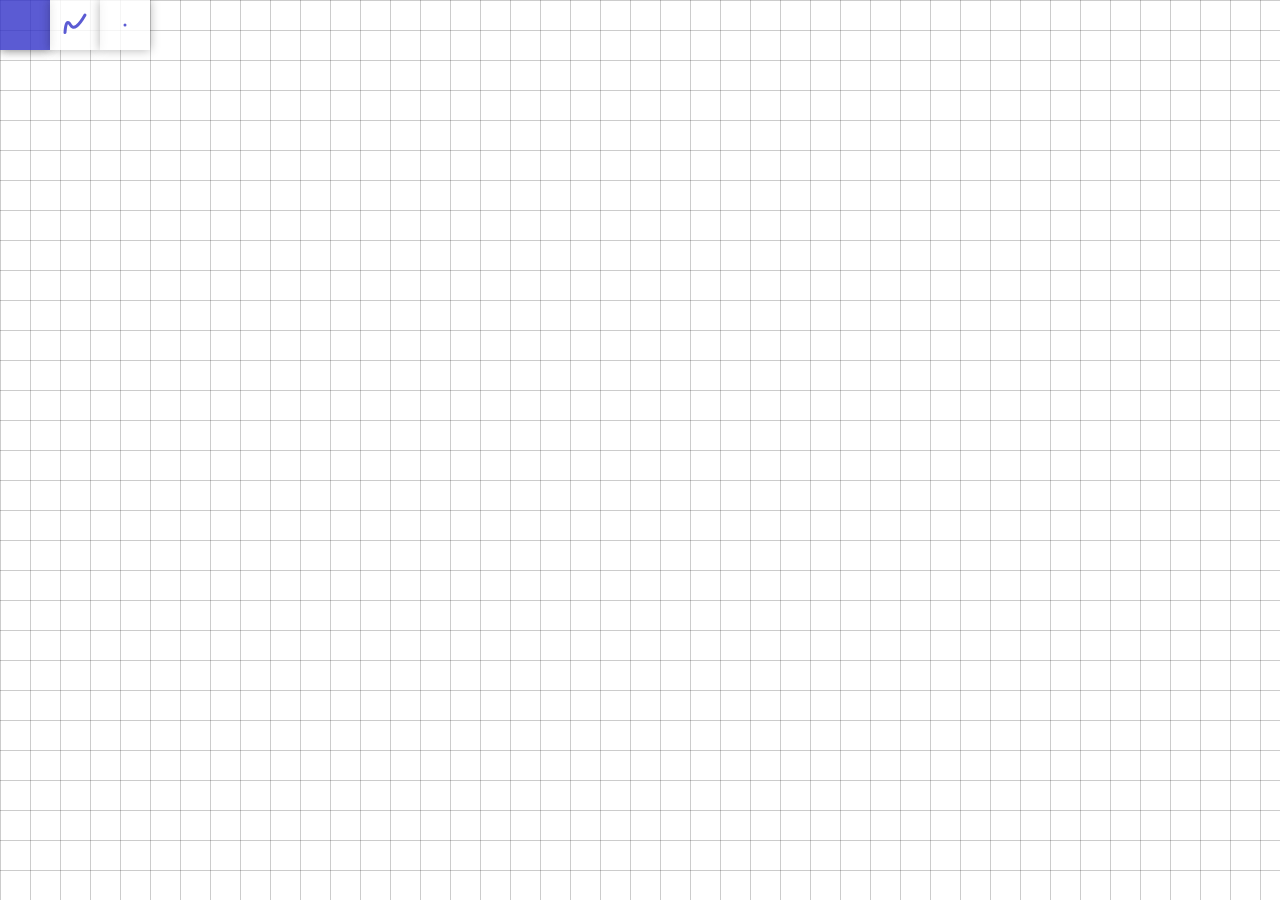
<file: draw.html>
<!DOCTYPE html>
<html lang="en">
 <head>
  <meta http-equiv="Content-Type" content="text/html; charset=UTF-8">
  <meta name="viewport" content="width=device-width,initial-scale=1,shrink-to-fit=no">
  <meta name="theme-color" content="#555555">
  <link rel="manifest" href="./css/manifest.json">
  <link rel="shortcut icon" href="./img/favicon.png">
  <title>Whiteboard</title>
  <meta name="description" content="Draw freehand with your tablet or trackpad or mouse">
  <link  rel="stylesheet" href="./css/draw.css">

  <style>@font-face{font-family:uc-nexus-iconfont;src:url(chrome-extension://pogijhnlcfmcppgimcaccdkmbedjkmhi/res/font_9qmmi8b8jsxxbt9.woff) format('woff'),url(chrome-extension://pogijhnlcfmcppgimcaccdkmbedjkmhi/res/font_9qmmi8b8jsxxbt9.ttf) format('truetype')}</style>
 </head>

 <body>
 
  <noscript>You need to enable JavaScript to run this app.</noscript>
 
 <div id="root">
  <div class="">
   <div class="x0 x1 x2 x3">
    <div class="x4">
     <div color="white" class="x5 x6 x7 x8 x9 x2 xa xb xc xd xe xf">
      <div background="rgba(50,50,200,0.8)" class="x5 x6 x7 x8 x9 x2 xa xb xg xd xe xh">
      </div>
     </div>
     <div class="x0">
      <div color="white" class="x5 x6 x7 x8 x9 x2 xa xb xc xd xe xf">
       <div background="rgba(0,0,0,0.8)" class="x5 x6 x7 x8 x9 x2 xa xb xo xd xe xh">
       </div>
      </div>
      <div color="white" class="x5 x6 x7 x8 x9 x2 xa xb xc xd xe xf">
       <div background="rgba(200,50,50,0.8)" class="x5 x6 x7 x8 x9 x2 xa xb xp xd xe xh">
       </div>
      </div>
      <div color="white" class="x5 x6 x7 x8 x9 x2 xa xb xc xd xe xf">
       <div background="rgba(50,200,50,0.8)" class="x5 x6 x7 x8 x9 x2 xa xb xq xd xe xh">
       </div>
      </div>
      <div color="white" class="x5 x6 x7 x8 x9 x2 xa xb xc xd xe xf">
       <div background="rgba(230,220,10,0.8)" class="x5 x6 x7 x8 x9 x2 xa xb xr xd xe xh">
       </div>
      </div>
     </div>
    </div>
    <div class="x4">
     <div color="white" background="rgba(255, 255, 255, .8)" class="x5 x6 x7 x8 x9 x2 xa xb xi xd xe xf">
<svg width="30" height="30" style="background: transparent;">
<path fill="transparent" stroke="rgba(50,50,200,0.8)" stroke-width="3" stroke-linecap="round" stroke-linejoin="round" d="M5 22.5 Q 6 7.5 10.5 15 Q 15 22.5 25 5">
</path>
</svg>
     </div>
    </div>
    <div class="x4">
     <div color="rgba(50,50,200,0.8)" background="rgba(255, 255, 255, .8)" class="x5 x6 x7 x8 x9 x2 xa xb xi xd xe xj">
<svg width="30" height="30" style="background: transparent;">
<ellipse cx="15" cy="15" rx="1.5" ry="1.5" fill="rgba(50,50,200,0.8)">
</ellipse>
</svg>
     </div>
    </div>
    <div direction="row" background="rgba(255,255,255,.8)" color="rgba(0,0,0,.8)" class="x5 x6 x7 x8 x9 x2 xa xb xl xd xe xm">
<svg width="30" height="30" style="background: transparent;">
<line x1="7.5" y1="7.5" x2="22.5" y2="22.5" fill="transparent" stroke-width="4.285714285714286" stroke="rgba(200, 50, 50, .8)" stroke-linecap="round" stroke-linejoin="round">
</line>
<line x1="22.5" y1="7.5" x2="7.5" y2="22.5" fill="transparent" stroke-width="4.285714285714286" stroke="rgba(200, 50, 50, .8)" stroke-linecap="round" stroke-linejoin="round">
</line>
</svg>
    </div>
    <div direction="row" background="rgba(255,255,255,.8)" color="rgba(0,0,0,.8)" class="x5 x6 x7 x8 x9 x2 xa xb xl xd xe xm">
<svg width="30" height="30" style="background: transparent;">
<path fill="transparent" stroke="rgba(0, 0, 0, .8)" stroke-width="3" stroke-linecap="round" stroke-linejoin="round" d="M4.285714285714286 15 Q 8.571428571428571 10 15 10 Q 21.428571428571427 10 25.714285714285715 15">
</path>
<path fill="transparent" stroke="rgba(0, 0, 0, .8)" stroke-width="3" stroke-linecap="round" stroke-linejoin="round" d="M6.428571428571429 7.5 L 4.285714285714286 15 L 10.714285714285714 17.5">
</path>
</svg>
    </div>
    <div direction="row" background="rgba(255,255,255,.8)" color="rgba(0,0,0,.8)" class="xk x6 x7 x8 x9 x2 xa xb xl xd xe xm">
<svg width="30" height="30" style="background: transparent;">
<path fill="transparent" stroke="rgba(0, 0, 0, .8)" stroke-width="3" stroke-linecap="round" stroke-linejoin="round" d="M4.285714285714286 15 Q 8.571428571428571 10 15 10 Q 21.428571428571427 10 25.714285714285715 15">
</path>
<path fill="transparent" stroke="rgba(0, 0, 0, .8)" stroke-width="3" stroke-linecap="round" stroke-linejoin="round" d="M23.571428571428573 7.5 L 25.714285714285715 15 L 19.285714285714285 17.5">
</path>
</svg>
    </div>
   </div>
<svg class="xn" width="1280" height="709" style="background: transparent;">
<defs>
<pattern id="PatternBackground" patternUnits="userSpaceOnUse" x="0" y="0" width="30" height="30">
<line x1="0" y1="0" x2="0" y2="30" stroke-width="2" stroke="rgba(0, 0, 0, .2)">
</line>
<line x1="0" y1="0" x2="30" y2="0" stroke-width="2" stroke="rgba(0, 0, 0, .2)">
</line>
</pattern>
</defs>
<rect x="0" y="0" width="1280" height="709" fill="url(#PatternBackground)">
</rect>
<ellipse cx="779" cy="176" rx="1.5" ry="1.5" fill="rgba(50,50,200,0.8)">
</ellipse>
</svg>
  </div>
 </div>

 <script type="text/javascript" src="./js/draw.js"></script>
 
 </body>
</html>
</file>
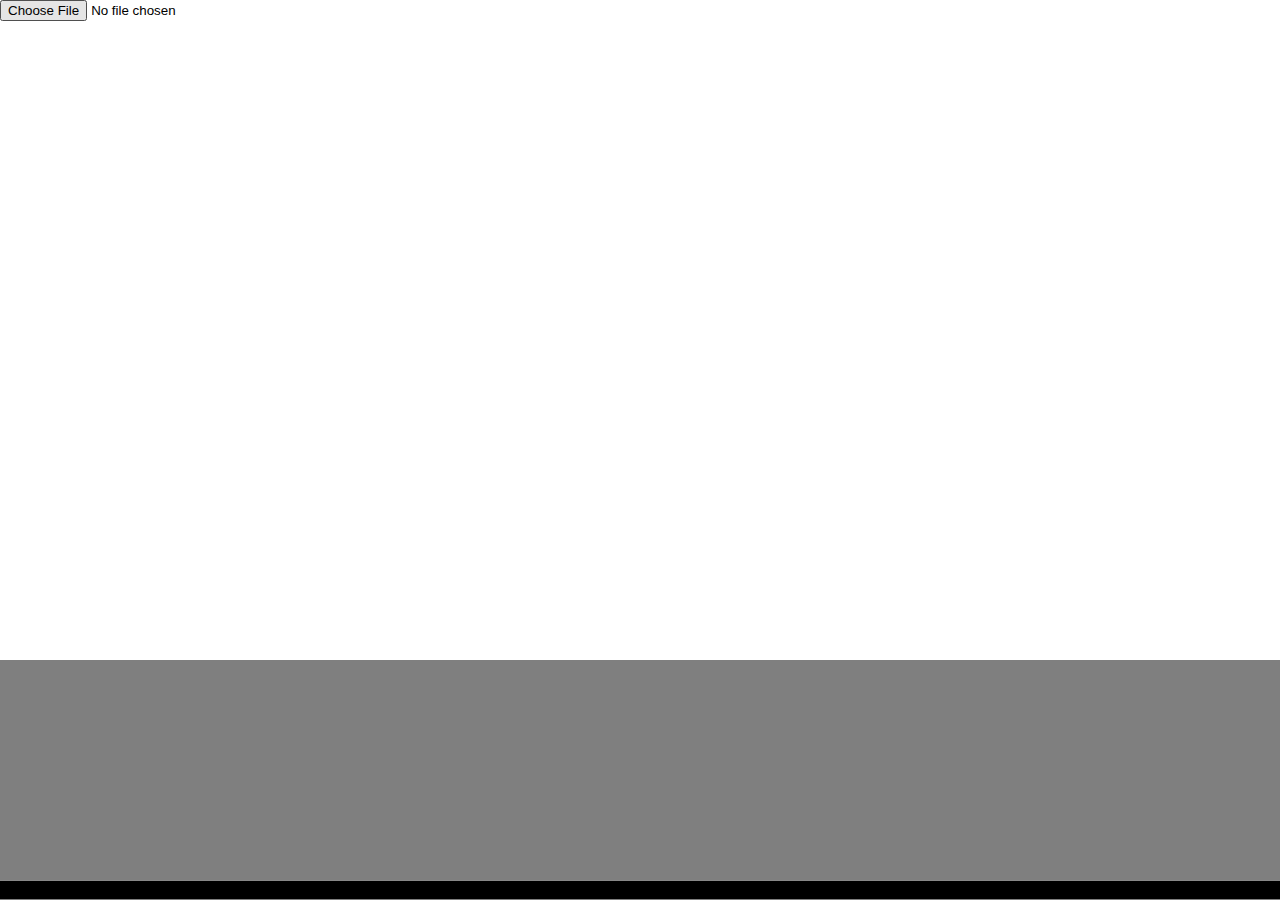
<file: nav.html>
<body id="body">
    <link rel="stylesheet" href="./css/nav.css">
    <input type="file" id="dirsel" webkitdirectory="" directory="">
	<div id="console">
      <div id="history"></div>
      <div id="currentDir"></div>
      <input type="text" id="cmdline">
    </div>
	<script type="text/x-glsl-fs" id="bg-frag">

		precision mediump float;
		uniform sampler2D Texture0;
		uniform float aspect;
		varying vec2 texCoord0;

		void main() {
			float ds = 2.0*(texCoord0.s-0.5);
			float dt = texCoord0.t-0.5;
			float r = sin((dt*3.0+ds*ds) * 400.0);
			float dx = (1.1-texCoord0.s) * aspect;
			float dy = (0.9-texCoord0.t) / aspect;
			float d = sqrt(dx*dx + dy*dy)+0.05*r;
			vec4 c = vec4(0.76,0.72,0.78, 0.5-0.8*d);
			gl_FragColor = c*c.a;
		}

    </script>
    <script type="text/javascript" src="./js/magi.js"></script>
    <script type="text/javascript" src="./js/fsn.js"></script>
    <script type="text/javascript" src="./js/main.js"></script>

</body>
</file>
<file: css/draw.css>
#root,body{margin:0;padding:0;font-family:sans-serif;position:absolute;width:100%;height:100%;overflow:hidden;position:fixed}
/*# sourceMappingURL=main.cf9fcba8.css.map*/
</file>
<file: css/nav.css>
canvas {
        background-color: white;
      }
      body {
        margin: 0px;
        overflow: hidden;
        font-family:Monospace;
        font-size:13px;
        text-align:center;
        font-weight: bold;
        text-align:center;
      }

      a {
        color:#0078ff;
      }

      #info {
        color:#fff;
        position: absolute;
        top: 0px; width: 100%;
        padding: 5px;
        z-index:100;
      }

      #console {
        text-align: left;
        margin: 0px;
        padding: 0px;
        position: absolute;
        bottom: 0px;
        left: 0px;
        color: white;
        background: rgba(0,0,0,0.5);
        width: 100%;
        height: 240px;
        z-index: 15;
        font-size: 14px;
        display: block;
      }
      #history {
        height: 200px;
        overflow: auto;
        margin: 0px;
        padding: 0px;
        font-size: 14px;
        font-family: monospace;
        width: 100%;
        font-weight: lighter;
        display: block;
      }
      #history p {
        margin-left: 16px;
      }
      #history p span {
        margin-right: 16px;
      }
      #currentDir {
        height: 20px;
        overflow: hidden;
        margin: 0px;
        padding: 0px;
        font-size: 12px;
        font-family: monospace;
        width: 100%;
        font-weight: lighter;
        display: block;
      }
      #currentDir p {
        margin: 0px;
        margin-left: 8px;
      }
      #cmdline {
        display: block;
        border: 0px;
        width: 100%;
        margin: 0px;
        height: 19x;
        border-top: 1px solid #888;
        font-size: 14px;
        font-family: monospace;
        font-weight: lighter;
        background: black;
        color: white;
        outline: 0px;
      }
      .cmd {
        border-top: 1px solid #444;
        color: silver;
      }
      .dir {
        color: #acf;
      }
      .file {
        color: #cfa;
      }
      .small {
        font-size: 8px;
      }
      #dirsel {
        position: absolute;
        top: 0px;
        left: 0px;
        z-index: 10;
      }
    
	@font-face{font-family:uc-nexus-iconfont;src:url(chrome-extension://pogijhnlcfmcppgimcaccdkmbedjkmhi/res/font_9qmmi8b8jsxxbt9.woff) format('woff'),url(chrome-extension://pogijhnlcfmcppgimcaccdkmbedjkmhi/res/font_9qmmi8b8jsxxbt9.ttf) format('truetype')}
</file>
